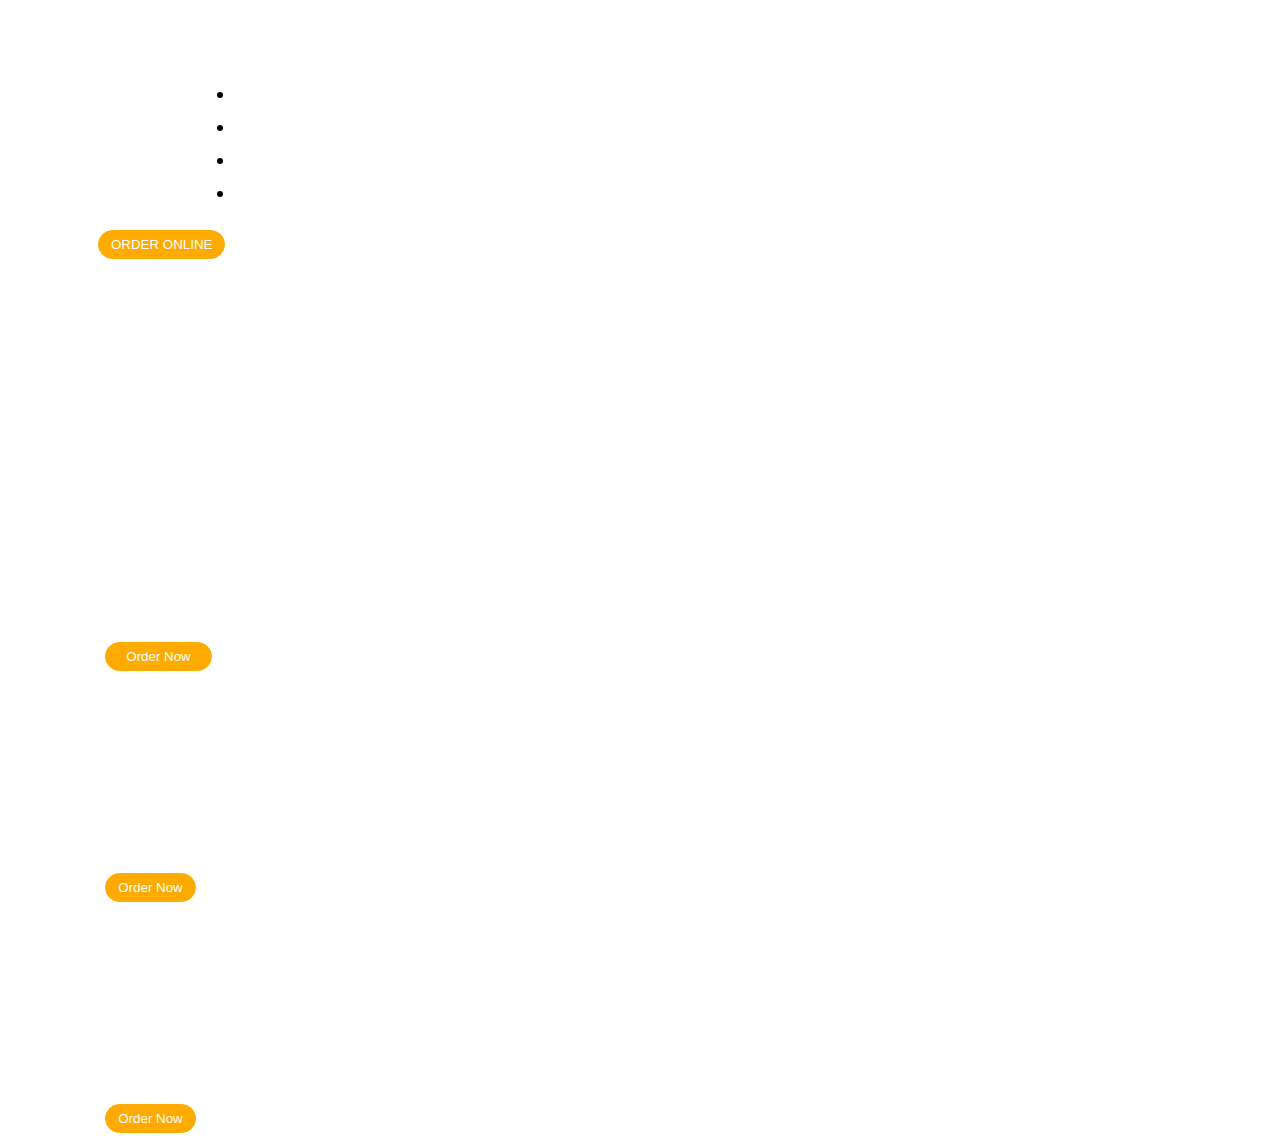
<file: FrontPage.html>
<!DOCTYPE html>
<html lang="en">
  <head>
    <title>Fast Food Restaurant</title>
    <!-- Required meta tags -->
    <meta charset="utf-8" />
    <meta
      name="viewport"
      content="width=device-width, initial-scale=1, shrink-to-fit=no"
    />

    <!-- Bootstrap CSS v5.2.1 -->
    <link
      href="https://cdn.jsdelivr.net/npm/bootstrap@5.3.2/dist/css/bootstrap.min.css"
      rel="stylesheet"
      integrity="sha384-T3c6CoIi6uLrA9TneNEoa7RxnatzjcDSCmG1MXxSR1GAsXEV/Dwwykc2MPK8M2HN"
      crossorigin="anonymous"
    />
    <link rel="stylesheet" href="pagestyle.css" />
    <link
      rel="stylesheet"
      href="https://cdn.jsdelivr.net/npm/bootstrap-icons@1.11.1/font/bootstrap-icons.css"
      integrity="sha384-4LISF5TTJX/fLmGSxO53rV4miRxdg84mZsxmO8Rx5jGtp/LbrixFETvWa5a6sESd"
      crossorigin="anonymous"
    />
    <link
      rel="stylesheet"
      href="https://fonts.googleapis.com/css?family=Sofia"
    />
  </head>

  <body>
    <header>
      <!-- place navbar here -->
      <nav class="navbar navbar-expand-lg">
        <div class="container">
          <a class="navbar-brand" href="#">Feane</a>
          <ul class="nav">
            <li><a href="#">HOME</a></li>
            <li><a href="#">MENU</a></li>
            <li><a href="#">ABOUT</a></li>
            <li><a href="#">BOOK TABLE</a></li>
          </ul>
          <div class="icons">
            <a href="#"><i class="bi bi-person-fill"></i></a>
            <a href="#"><i class="bi bi-cart"></i></a>
            <a href="#"><i class="bi bi-search"></i></a>

            <button type="button">ORDER ONLINE</button>
          </div>
        </div>
      </nav>
      <div class="carousel-bar">
        <div
          id="carouselExampleIndicators"
          class="carousel slide"
          data-bs-ride="carousel"
        >
          <div class="carousel-indicators">
            <button
              type="button"
              data-bs-target="#carouselExampleIndicators"
              data-bs-slide-to="0"
              class="active circle-bar"
              aria-current="true"
              aria-label="Slide 1"
            ></button>
            <button
              type="button"
              data-bs-target="#carouselExampleIndicators"
              data-bs-slide-to="1"
              class="circle-bar"
              aria-label="Slide 2"
            ></button>
            <button
              type="button"
              data-bs-target="#carouselExampleIndicators"
              data-bs-slide-to="2"
              class="circle-bar"
              aria-label="Slide 3"
            ></button>
          </div>
          <div class="carousel-inner">
            <div class="carousel-item active">
              <div class="carousel-slide">
                <h2>FAST FOOD RESTAURANT</h2>
                <p>
                  Lorem ipsum dolor sit amet consectetur, adipisicing elit.
                  Magnam similique perspiciatis quia saepe vitae, sit rerum
                  praesentium doloremque dolor deserunt eligendi rem distinctio
                  at ratione perferendis placeat voluptatem molestiae impedit,
                  commodi qui. Minus itaque maxime autem facere architecto
                  voluptates nam unde, ex perspiciatis dolore quis aut enim
                  ducimus blanditiis. Fugit!
                </p>
                <button type="button">Order Now</button>
              </div>
            </div>
            <div class="carousel-item">
              <div>
                <h2>TASTE AND SPICY</h2>
                <p>
                  Lorem ipsum dolor sit amet consectetur, adipisicing elit.
                  Magnam similique perspiciatis quia saepe vitae, sit rerum
                  praesentium doloremque dolor deserunt eligendi rem distinctio
                  at ratione perferendis placeat voluptatem molestiae impedit,
                  commodi qui. Minus itaque maxime autem facere architecto
                  voluptates nam unde, ex perspiciatis dolore quis aut enim
                  ducimus blanditiis. Fugit!
                </p>
                <button type="button">Order Now</button>
              </div>
            </div>
            <div class="carousel-item">
              <div>
                <h2>ENJOY THE DELICIOUS</h2>
                <p>
                  Lorem ipsum dolor sit amet consectetur, adipisicing elit.
                  Magnam similique perspiciatis quia saepe vitae, sit rerum
                  praesentium doloremque dolor deserunt eligendi rem distinctio
                  at ratione perferendis placeat voluptatem molestiae impedit,
                  commodi qui. Minus itaque maxime autem facere architecto
                  voluptates nam unde, ex perspiciatis dolore quis aut enim
                  ducimus blanditiis. Fugit!
                </p>
                <button type="button">Order Now</button>
              </div>
            </div>
          </div>
          <!-- <button class="carousel-control-prev" type="button" data-bs-target="#carouselExampleIndicators" data-bs-slide="prev">
              <span class="carousel-control-prev-icon" aria-hidden="true"></span>
              <span class="visually-hidden">Previous</span>
            </button>
            <button class="carousel-control-next" type="button" data-bs-target="#carouselExampleIndicators" data-bs-slide="next">
              <span class="carousel-control-next-icon" aria-hidden="true"></span>
              <span class="visually-hidden">Next</span>
            </button> -->
        </div>
      </div>
    </header>
    <main></main>
    <footer>
      <!-- place footer here -->
    </footer>
    <!-- Bootstrap JavaScript Libraries -->
    <script
      src="https://cdn.jsdelivr.net/npm/@popperjs/core@2.11.8/dist/umd/popper.min.js"
      integrity="sha384-I7E8VVD/ismYTF4hNIPjVp/Zjvgyol6VFvRkX/vR+Vc4jQkC+hVqc2pM8ODewa9r"
      crossorigin="anonymous"
    ></script>

    <script
      src="https://cdn.jsdelivr.net/npm/bootstrap@5.3.2/dist/js/bootstrap.min.js"
      integrity="sha384-BBtl+eGJRgqQAUMxJ7pMwbEyER4l1g+O15P+16Ep7Q9Q+zqX6gSbd85u4mG4QzX+"
      crossorigin="anonymous"
    ></script>
  </body>
</html>
</file>
<file: pagestyle.css>
body{
background-image:url("https://img.freepik.com/free-photo/top-view-burger-fries-with-sauces-copy-space_23-2148784450.jpg?w=1060&t=st=1715772831~exp=1715773431~hmac=2eb75982ed7e2519237239339f6a3ba40a6cf34e1cf3faf1f0ed796fff18d7b3");
background-size:cover;
background-position: center;
background-attachment: fixed;
}
.navbar{
    font-size: 20px;
}
.nav{
    padding-left: 18%;
}
.nav li{
    padding: 5px 20px;
}
.nav li a{
    text-decoration: none;
    color: white;
}
.navbar-brand{
    font-size: 32px;
    color: #ffff;
    font-family: "Sofia", sans-serif;
}

.icons i{
    padding: 5px 15px;
    color: #ffff;

}
button{
    padding: 6px 12px;
    border: 1px solid rgb(255, 170, 0);
    border-radius: 50px;
    background-color: rgb(255, 170, 0);
    color: #ffff;
}
.carousel-bar{
    width: 40%;
    /* height: 100vh; */
    color: #ffff;
    padding-left: 7.7%;
    margin-top: 10%;
}

.circle-bar{
 margin-top: 40px;
 }
 .carousel-indicators [data-bs-target] {
    width: 15px !important;
    height: 15px !important;
    border-radius: 100%;
    position: relative; 
    top:150px; 
    right: 208px;
    color: #ffff!important;
 }
 .carousel-slide button{
    padding: 6px 20px;
 }
 .carousel-item h2{
    font-family: "Sofia", sans-serif;
 }
</file>
